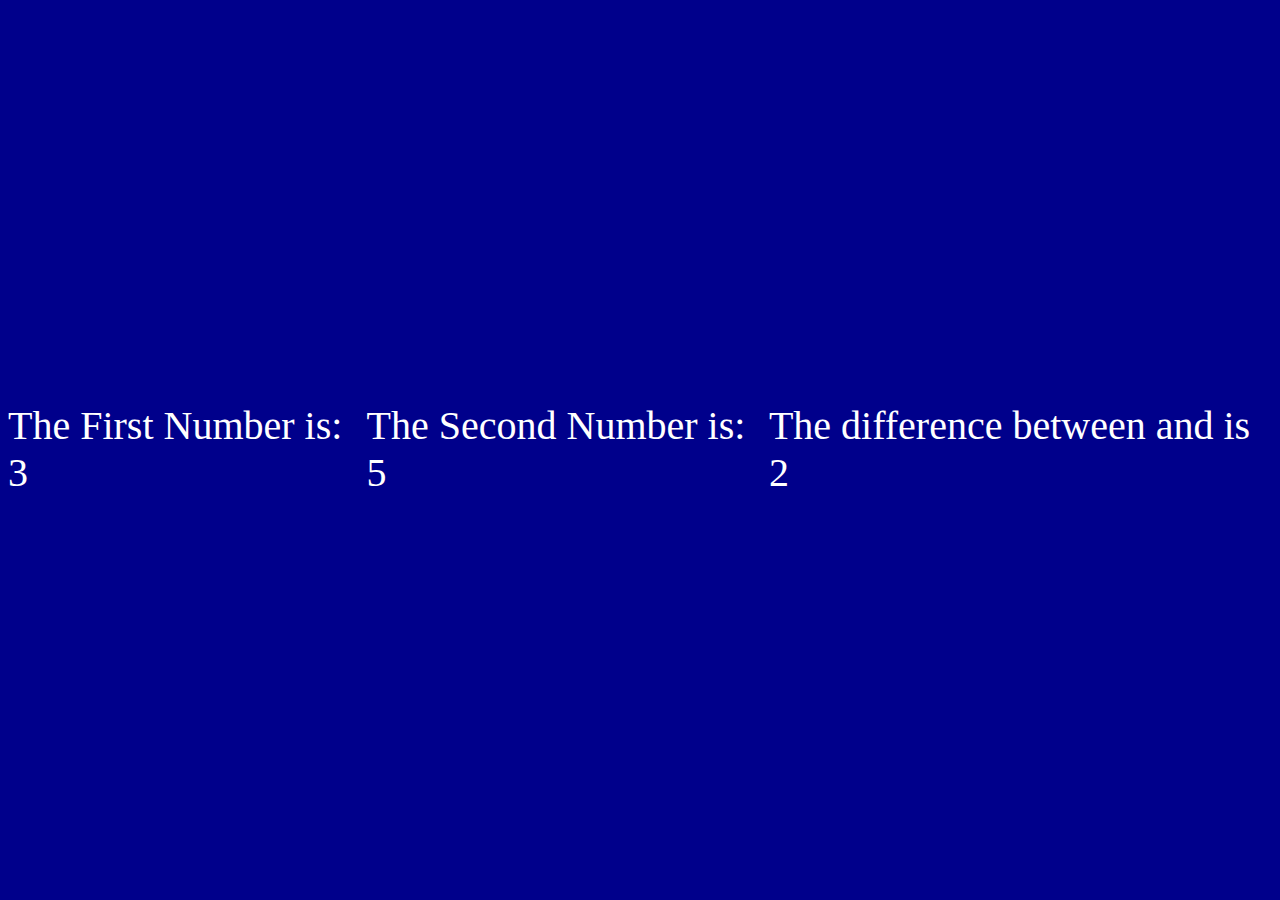
<file: index.html>
<!DOCTYPE html>
<html lang="en">
<head>
    <meta charset="UTF-8">
    <meta name="viewport" content="width=device-width, initial-scale=1.0">
    <title>Code with dan</title>
    <link rel="stylesheet" href="style.css">
</head>
<body>
    <div class="first">
        The First Number is: <span class="first_number"></span>
    </div>
    <div class="second">
        The Second Number is: <span class="second_number"></span>
    </div>
    <div class="result">
        The difference between <span class="first_number"></span> and <span class="second_number"></span> is <span class="final_result"></span>
    </div>
   <script src="index.js"></script> 
</body>
</html>
</file>
<file: style.css>
body {
    background-color: darkblue;
    color: white;
    height: 98vh;
    display: flex;
    /* flex-direction: column; */
    align-items: center;
    justify-content: center;
    font-size: 40px;

}
</file>
